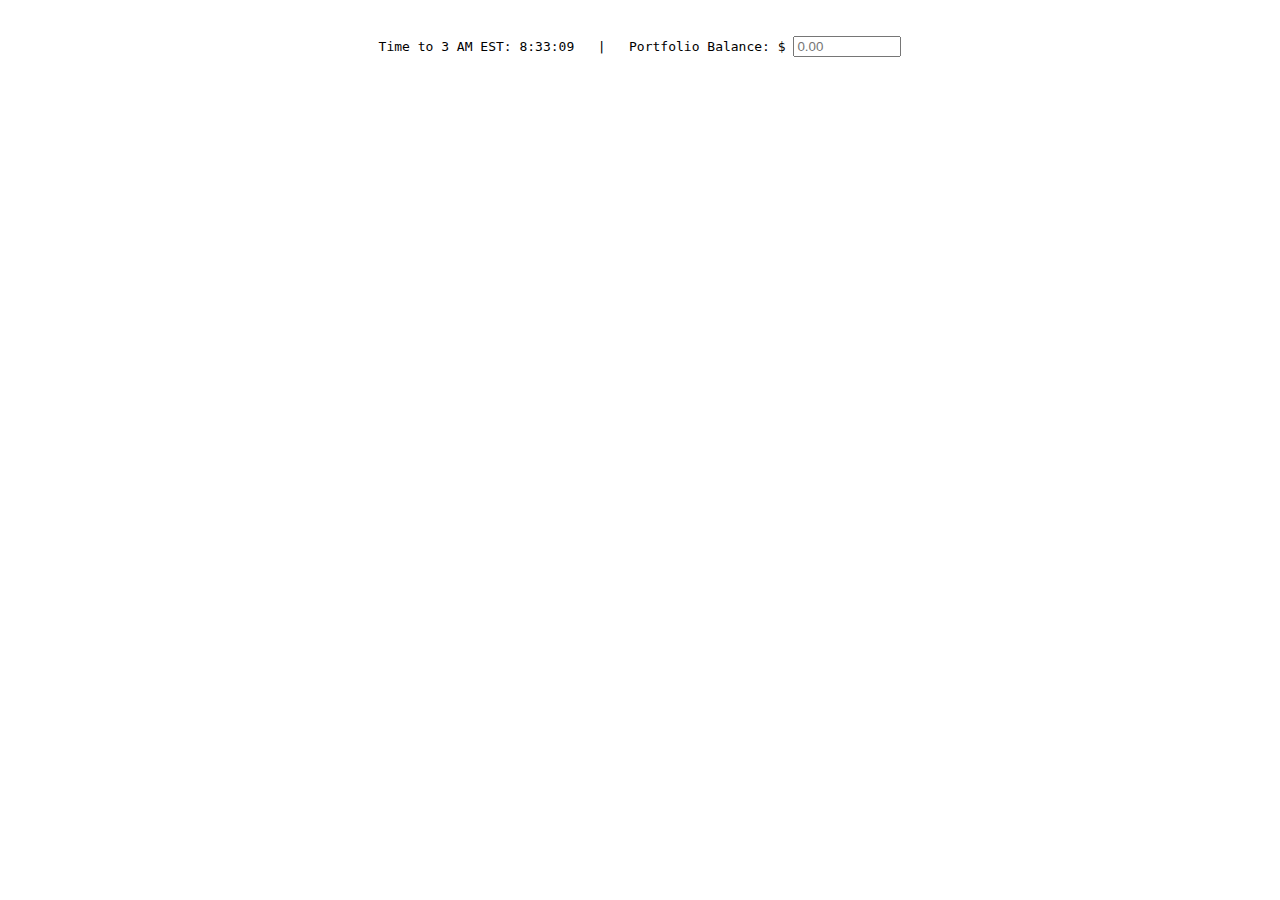
<file: index2.html>
<!DOCTYPE html>
<html lang="en">
<head>
  <meta charset="UTF-8"/>
  <title>Live Order-Book</title>

  <!-- ==========  STYLES  ========== -->
  <style>
    /* page layout */
    body {
      display: flex;
      flex-direction: column;   /* ← add this line */
      align-items: center;      /* keep it centered */
      margin: 0;
      padding: 20px;
      font-family: sans-serif;
    }

    /* top countdown / balance bar */
    #topBar {
      margin: 1rem 0;
      font-family: monospace;
    }
    #balance {
      width: 100px;
    }

    /* master table (outer grid) */
    #master {
      border: 1px solid black;
      border-collapse: collapse;
    }
    #master th,
    #master td {
      border: 1px solid black;
      padding: 4px 8px;
      text-align: center;
    }

    /* inner order-book tables */
    .book {
      border: none;
      border-collapse: collapse;
      margin: 0 auto 20px;     /* 20 px below each book */
    }
    .book td,
    .book th {
      border: none;
      padding: 2px 6px;
    }

    /* site-day header */
    .siteDayLabel {
      font-size: 1em;
      color: #000;
      margin: 8px 0 4px;       /* 8 px above, 4 px below */
    }
  </style>
</head>

<body>
  <!-- ==========  TOP BAR  ========== -->
  <div id="topBar">
    <span id="countdown">Calculating…</span>
    &nbsp;&nbsp;|&nbsp;&nbsp;
    <label>
      Portfolio Balance: $
      <input id="balance"
             type="number"
             step="0.01"
             placeholder="0.00"/>
    </label>
  </div>

  <!-- ==========  MASTER TABLE  ========== -->
  <table id="master">
    <thead><tr></tr></thead>
    <tbody></tbody>
  </table>

  <!-- ==========  JAVASCRIPT  ========== -->
  <script>
    /* ---------- WebSocket & Grid ---------- */
    const ws   = new WebSocket("ws://0.0.0.0:8000/ws");
    const rows = new Map();   // ticker → <tr>
    const books= new Map();   // eventKey → <table class=book>

    ws.onopen  = () => console.log("📡 connected");
    ws.onclose = () => console.log("❌ closed");

ws.onmessage = (evt) => {
  const msg = JSON.parse(evt.data);

  /* ----  NEW: type check  ---- */
  if (msg.type === 'orderbook') {
    const { ticker, yes, no } = msg.data;
    const { site, date, strike } = parseTicker(ticker);
    if (!strike) return;

    const siteKey = site;

    /* ---------- rest of your existing code ---------- */
    let siteRow = [...master.tBodies[0].rows]
                  .find(r => r.dataset.siteKey === siteKey);
    if (!siteRow) {
      siteRow = master.tBodies[0].insertRow();
      siteRow.dataset.siteKey = siteKey;
    }

    let dateCell = [...siteRow.cells]
                   .find(c => c.dataset.date === date);
    if (!dateCell) {
      dateCell = document.createElement('td');
      dateCell.dataset.date = date;

      const allCells = [...siteRow.cells];
      let insertBefore = null;
      for (const c of allCells) {
        if (new Date(date) > new Date(c.dataset.date)) {
          insertBefore = c;
          break;
        }
      }
      siteRow.insertBefore(dateCell, insertBefore);

      dateCell.innerHTML = `<div class="siteDayLabel">${site} ${date}</div>`;
      const book = document.createElement('table');
      book.className = 'book';
      dateCell.appendChild(book);
      books.set(`${site}-${date}`, book);
    }

    const book = books.get(`${site}-${date}`);
    const tbody = book.tBodies[0] || book.appendChild(document.createElement('tbody'));
    let tr = [...tbody.rows].find(r => r.dataset.ticker === ticker);
    if (tr) {
      tr.children[1].textContent = yes;
      tr.children[2].textContent = no;
    } else {
      tr = tbody.insertRow();
      tr.dataset.ticker = ticker;
      tr.innerHTML = `
        <td>${ticker}</td>
        <td>${yes}</td>
        <td>${no}</td>`;
    }

    [...tbody.children]
      .sort((a, b) => {
        const sa = parseFloat(a.children[0].textContent.match(/[TB]([\d.]+)/)[1]);
        const sb = parseFloat(b.children[0].textContent.match(/[TB]([\d.]+)/)[1]);
        return sa - sb;
      })
      .forEach(r => tbody.appendChild(r));

  } else {
    /* ----  NEW: log everything else  ---- */
    console.log('Non-orderbook message:', msg);
  }
};

    function parseTicker(raw) {
      const p = raw.split('-');
      return { site: p[0], date: p[1], strike: p[2] || null };
    }

    /* ---------- Countdown to 3 AM EST ---------- */
    const fmt = n => n.toString().padStart(2,'0');

    function updateCountdown() {
      const now = new Date();
      const target = new Date(now);
      target.setHours(3,0,0,0);
      if (now >= target) target.setDate(target.getDate()+1);

      const diff = target - now;
      const h = Math.floor(diff / 36e5);
      const m = Math.floor((diff % 36e5) / 6e4);
      const s = Math.floor((diff % 6e4) / 1e3);

      document.getElementById('countdown').textContent =
        `Time to 3 AM EST: ${h}:${fmt(m)}:${fmt(s)}`;
    }
    updateCountdown();
    setInterval(updateCountdown,1000);

    /* ---------- Portfolio Balance ---------- */
    const balInput = document.getElementById('balance');
    balInput.value = localStorage.getItem('portfolioBalance') || '';
    balInput.addEventListener('input', () =>
      localStorage.setItem('portfolioBalance', balInput.value)
    );
  </script>
</body>
</html>
</file>
